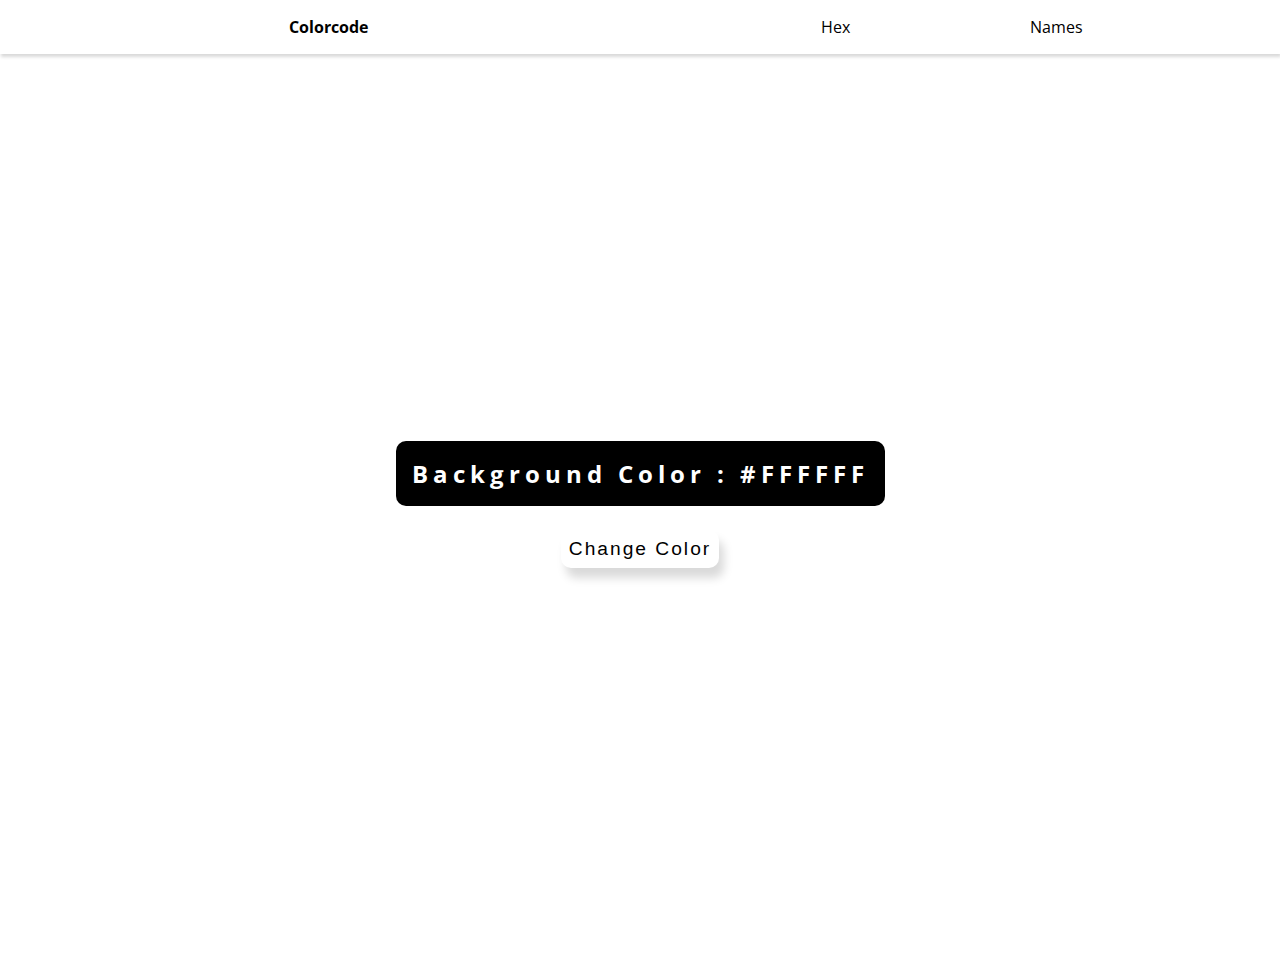
<file: index.html>
<!DOCTYPE html>
<html lang="en">
<head>
    <meta charset="UTF-8">
    <meta name="viewport" content="width=device-width, initial-scale=1.0">
    <title>Colors</title>
    <link rel="stylesheet" href="style.css">
</head>
<body>
    <nav>
        <div class="nav-center">
            <h4>Colorcode</h4>
            <ul class="nav-links">
                <li><a href="index.html">Hex</a></li>
                <li><a href="names.html">Names</a></li>
            </ul>
        </div>
    </nav>

    <main>
        <div class="container">
            <h2>Background Color : <span class="color">#FFFFFF</span></h2>
            <button class="btn" id="btn">Change Color</button>
        </div>
    </main>

    <script src="hex.js"></script>
</body>
</html>
</file>
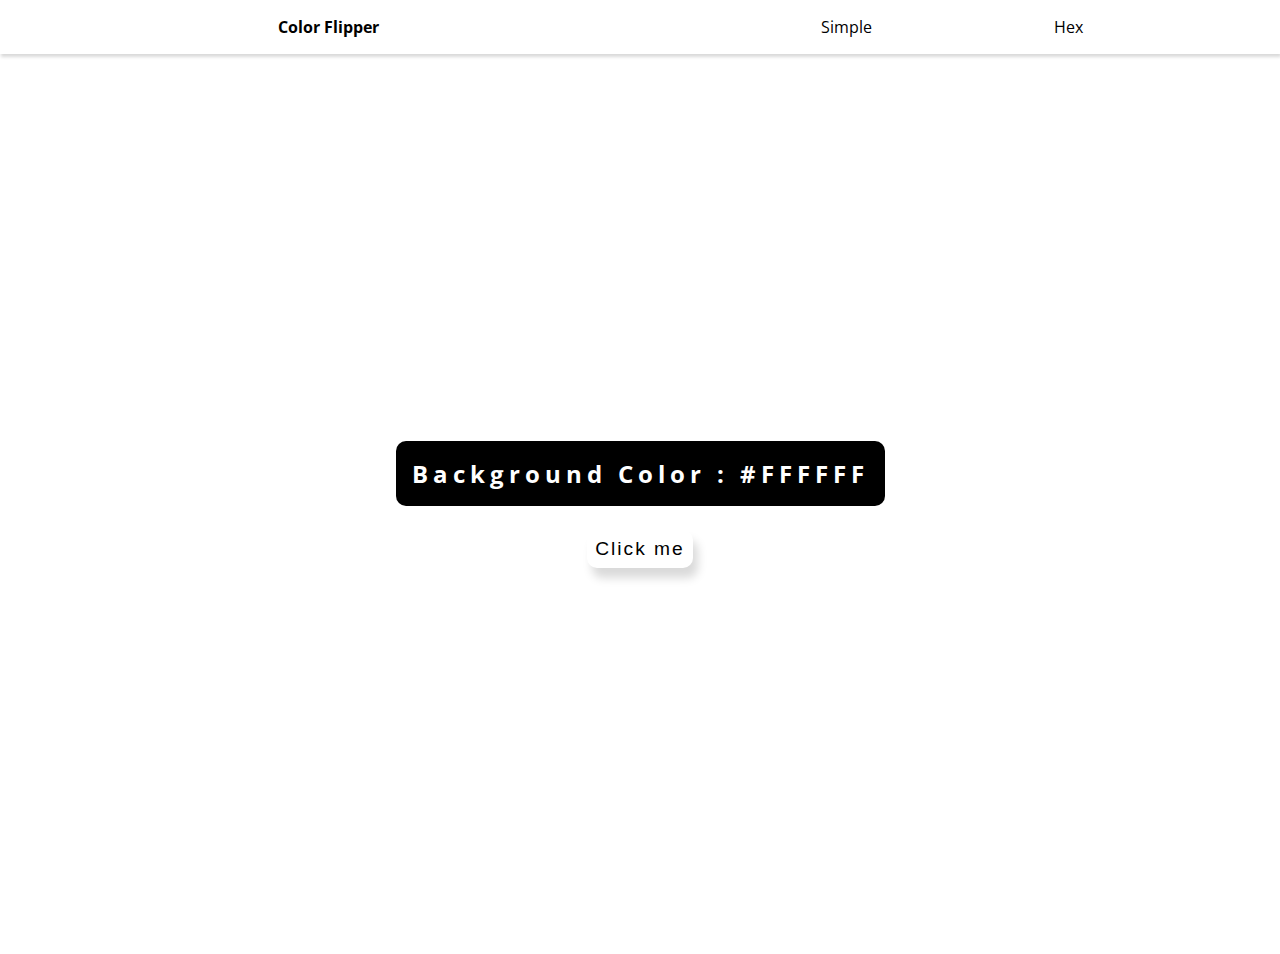
<file: hex.html>
<!DOCTYPE html>
<html lang="en">
<head>
    <meta charset="UTF-8">
    <meta name="viewport" content="width=device-width, initial-scale=1.0">
    <title>Color Flipper</title>
    <link rel="stylesheet" href="style.css">
</head>
<body>
    <nav>
        <div class="nav-center">
            <h4>Color Flipper</h4>
            <ul class="nav-links">
                <li><a href="index.html">Simple</a></li>
                <li><a href="hex.html">Hex</a></li>
            </ul>
        </div>
    </nav>

    <main>
        <div class="container">
            <h2>Background Color : <span class="color">#FFFFFF</span></h2>
            <button class="btn" id="btn">Click me</button>
        </div>
    </main>

    <script src="hex.js"></script>
</body>
</html>
</file>
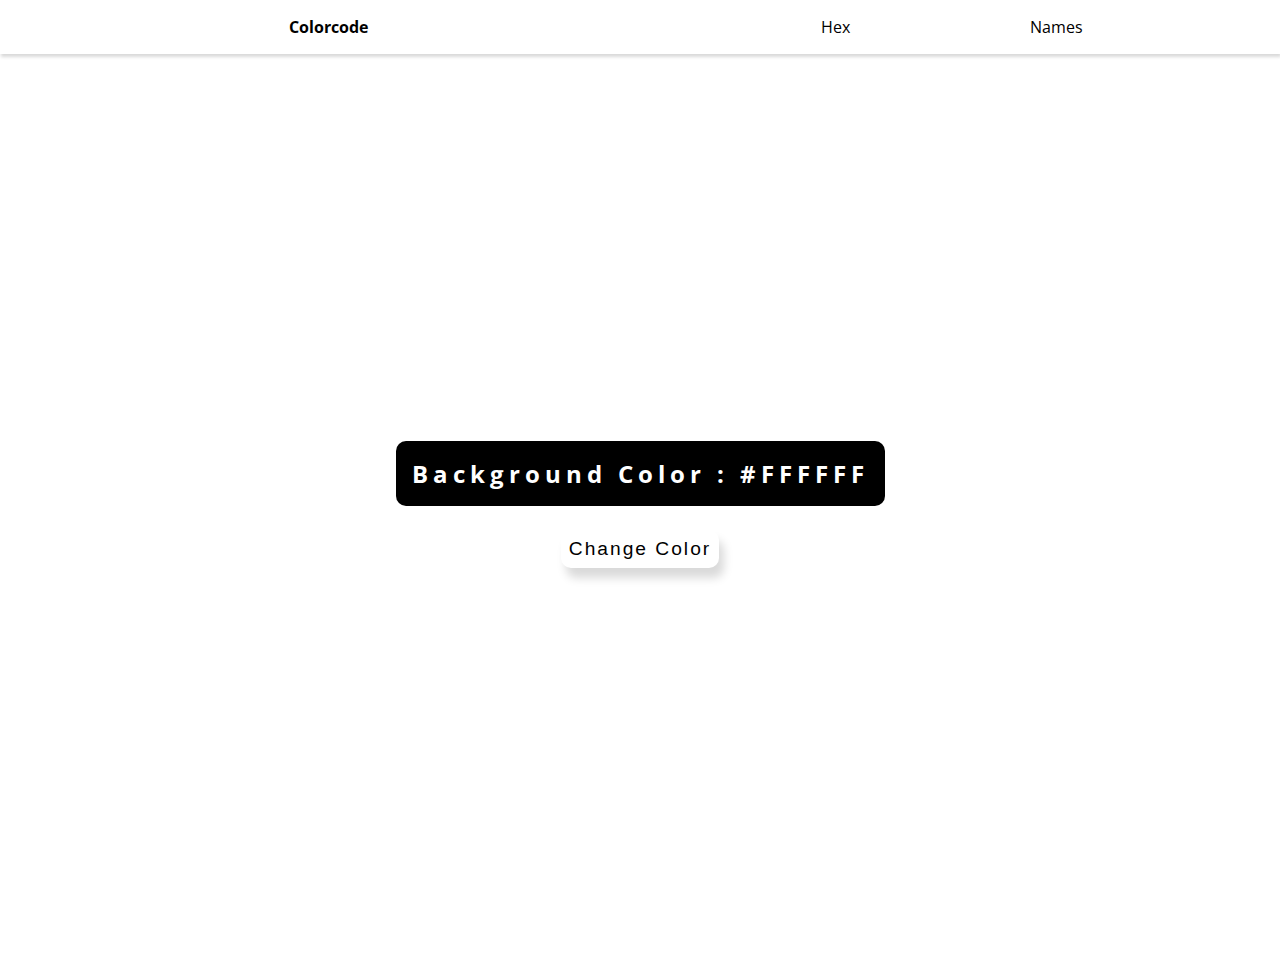
<file: names.html>
<!DOCTYPE html>
<html lang="en">
<head>
    <meta charset="UTF-8">
    <meta name="viewport" content="width=device-width, initial-scale=1.0">
    <title>Colors</title>
    <link rel="stylesheet" href="style.css">
</head>
<body>
    <nav>
        <div class="nav-center">
            <h4>Colorcode</h4>
            <ul class="nav-links">
                <li><a href="index.html">Hex</a></li>
                <li><a href="names.html">Names</a></li>
            </ul>
        </div>
    </nav>

    <main>
        <div class="container">
            <h2>Background Color : <span class="color">#FFFFFF</span></h2>
            <button class="btn" id="btn">Change Color</button>
        </div>
    </main>

    <script src="name.js"></script>
</body>
</html>
</file>
<file: style.css>
@import url("https://fonts.googleapis.com/css?family=Open+Sans|Roboto:400,700&display=swap");

*,
::after,
::before {
  margin: 0;
  padding: 0;
  box-sizing: border-box;
}

body {
    font-family: "Open Sans", sans-serif;
}

nav {
    padding: 1rem;
    background-color: #fff;
    color: #000;
    box-shadow: 1px 3px 3px rgba(0, 0, 0, .15);
}

.nav-center {
    display: flex;
    justify-content: space-evenly;
    align-items: center;
}

.nav-center h4 {
    width: 50%;
    text-align: center;
}

.nav-center .nav-links {
    display: flex;
    justify-content: space-evenly;
    align-items: center;
    width: 50%;
    list-style: none;
}

.nav-center .nav-links a {
    text-decoration: none;
    color: inherit;
}

.nav-center .nav-links a:hover {
    opacity: .5;
}

main {
    width: 100%;
    height: 100vh;
    display: flex;
    justify-content: center;
    align-items: center;
}

.container {
    text-align: center;
    padding: 1.5rem;
    letter-spacing: 5px;
}

.container h2 {
    background-color: #000;
    color: #fff;
    padding: 1rem;
    border-radius: 10px;
    margin-bottom: 1.5rem;
}

.btn {
    padding: .5rem;
    border: none;
    border-radius: 10px;
    background-color: transparent;
    font-size: 1.2em;
    letter-spacing: 2px;
    box-shadow: 5px 10px 10px rgba(0, 0, 0, .15);
    cursor: pointer;
}

.btn:hover {
    background-color: #000;
    color: #fff;
}
</file>
